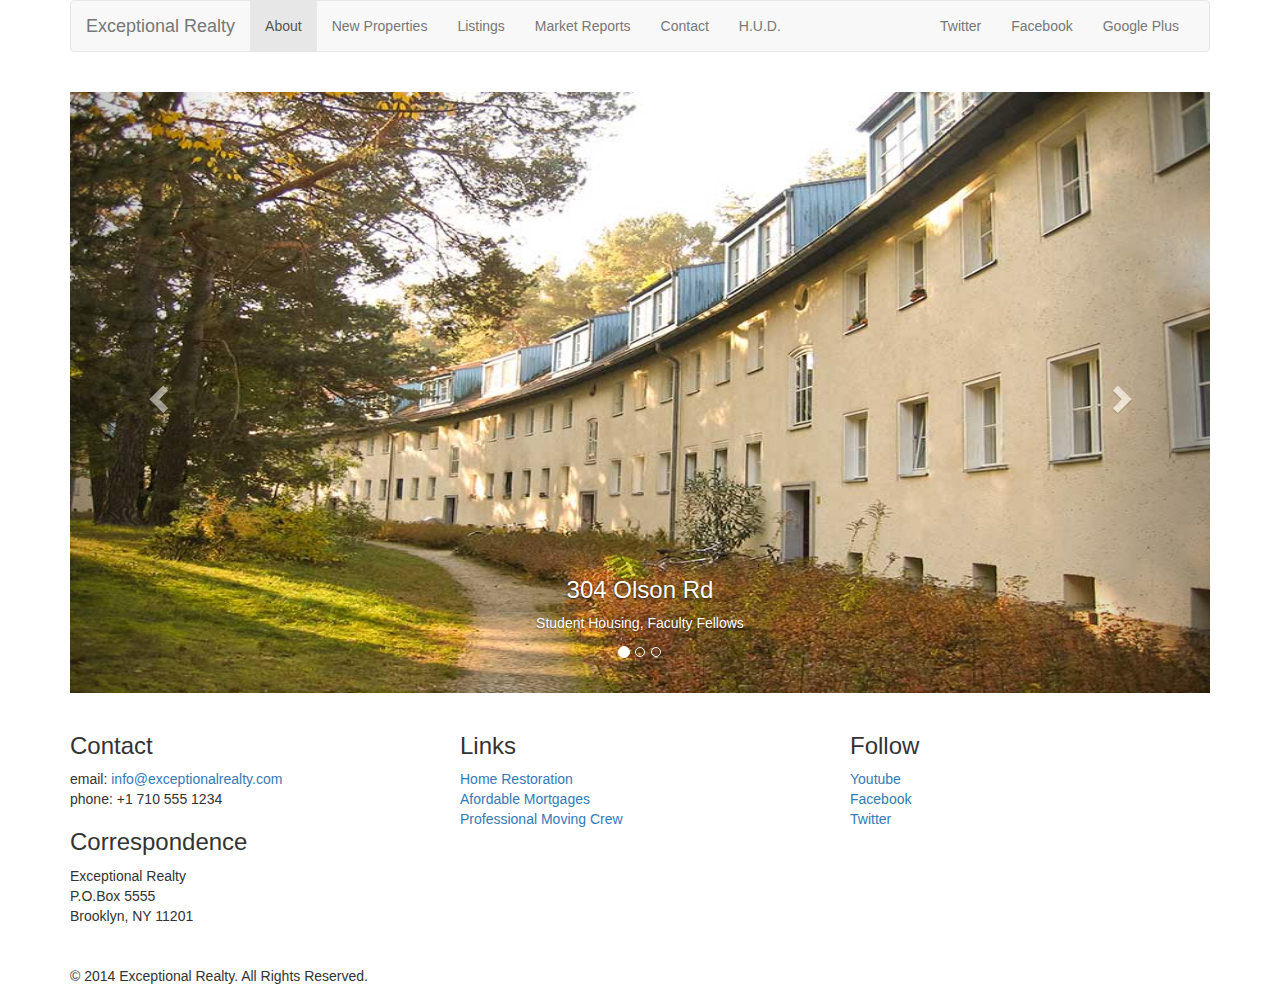
<file: new-properties.html>
<!DOCTYPE html>
<html lang="en">
  <head>
    <meta charset="utf-8">
    <meta http-equiv="X-UA-Compatible" content="IE=edge">
    <meta name="viewport" content="width=device-width, initial-scale=1">
    <!-- The above 3 meta tags *must* come first in the head; any other head content must come *after* these tags -->
    <title>Exceptional Realty Group - Luxury Homes - About</title>

    <!-- Bootstrap -->
    <link href="css/bootstrap.min.css" rel="stylesheet">

    <!-- Custom Style -->
    <link rel="stylesheet" href="css/style.css">

    <!-- HTML5 shim and Respond.js for IE8 support of HTML5 elements and media queries -->
    <!-- WARNING: Respond.js doesn't work if you view the page via file:// -->
    <!--[if lt IE 9]>
      <script src="https://oss.maxcdn.com/html5shiv/3.7.2/html5shiv.min.js"></script>
      <script src="https://oss.maxcdn.com/respond/1.4.2/respond.min.js"></script>
    <![endif]-->
  </head>
  <body>
    
    <div class="container">

      <div class="row">
        <div class="col-sm-12">
          <nav class="navbar navbar-default">
            <div class="container-fluid">
              <!-- Brand and toggle get grouped for better mobile display -->
              <div class="navbar-header">
                <button type="button" class="navbar-toggle collapsed" data-toggle="collapse" data-target="#bs-example-navbar-collapse-1" aria-expanded="false">
                  <span class="sr-only">Toggle navigation</span>
                  <span class="icon-bar"></span>
                  <span class="icon-bar"></span>
                  <span class="icon-bar"></span>
                </button>
                <a class="navbar-brand" href="#">Exceptional Realty</a>
              </div>

              <!-- Collect the nav links, forms, and other content for toggling -->
              <div class="collapse navbar-collapse" id="bs-example-navbar-collapse-1">
                <ul class="nav navbar-nav">
                  <li class="active"><a href="#">About<span class="sr-only">(current)</span></a></li>
                  <li><a href="new-properties.html">New Properties</a></li>
                  <li><a href="#">Listings</a></li>
                  <li><a href="#">Market Reports</a></li>
                  <li><a href="#">Contact</a></li>
                  <li><a href="#" target="_blank"> H.U.D.</a></li>
                </ul>
                <!-- Social Nav Links -->
                <ul class="nav navbar-nav navbar-right">
                  <li><a class="twit" href="#" title="Twitter">Twitter</a></li>
                  <li><a class="fbook" href="#" title="Facebook">Facebook</a></li>
                  <li><a class="gplus" href="#" title="Google Plus">Google Plus</a></li>
                </ul>
              </div><!-- /.navbar-collapse -->
            </div><!-- /.container-fluid -->
          </nav>
        </div>
      </div>

      <div class="row">
        <div class="col-xs-12">
          <div id="carousel-example-generic" class="carousel slide" data-ride="carousel">
            <!-- Indicators -->
            <ol class="carousel-indicators">
              <li data-target="#carousel-example-generic" data-slide-to="0" class="active"></li>
              <li data-target="#carousel-example-generic" data-slide-to="1"></li>
              <li data-target="#carousel-example-generic" data-slide-to="2"></li>
            </ol>

            <!-- Wrapper for slides -->
            <div class="carousel-inner" role="listbox">

              <div class="item active">
                <img src="images/new-1.jpg" alt="304 Olson Rd">
                <div class="carousel-caption">
                  <h3>304 Olson Rd</h3>
                  <p>Student Housing, Faculty Fellows</p>
                </div>
              </div>

              <div class="item">
                <img src="images/new-2.jpg" alt="9872 Freemont Drive">
                <div class="carousel-caption">
                  <h3>9872 Freemont Drive</h3>
                  <p>Guest Lecturers, Professionals</p>
                </div>
              </div>
              
            </div>

            <!-- Controls -->
            <a class="left carousel-control" href="#carousel-example-generic" role="button" data-slide="prev">
              <span class="glyphicon glyphicon-chevron-left" aria-hidden="true"></span>
              <span class="sr-only">Previous</span>
            </a>
            <a class="right carousel-control" href="#carousel-example-generic" role="button" data-slide="next">
              <span class="glyphicon glyphicon-chevron-right" aria-hidden="true"></span>
              <span class="sr-only">Next</span>
            </a>
          </div>
        </div>
      </div>

      <div class="row">
        <div class="col-sm-4">
          <h3>Contact</h3>
          <p>
            email: <a href="mailto:info@exceptionalrealty.com">info@exceptionalrealty.com</a><br>
            phone: +1 710 555 1234
          </p>
          <h3>Correspondence</h3>
          <address>
            Exceptional Realty<br>
            P.O.Box 5555<br>
            Brooklyn, NY 11201
          </address>
        </div> 
        <div class="col-sm-4">
          <h3>Links</h3>
          <p>
            <a href="#" target="_blank">Home Restoration</a><br>
            <a href="#" target="_blank">Afordable Mortgages</a><br>
            <a href="#" target="_blank">Professional Moving Crew</a>
          </p>
        </div> 
        <div class="col-sm-4">
          <h3>Follow</h3>
          <p>
            <a href="#" target="_blank">Youtube</a><br>
            <a href="#" target="_blank">Facebook</a><br>
            <a href="#" target="_blank">Twitter</a>
          </p>
        </div>  
      </div>

      <div class="row">
        <div class="col-sm-12">
          &copy; 2014 Exceptional Realty. All Rights Reserved.
        </div>
      </div>

    </div> <!-- .container -->

    <!-- jQuery (necessary for Bootstrap's JavaScript plugins) -->
    <script src="https://ajax.googleapis.com/ajax/libs/jquery/1.11.3/jquery.min.js"></script>
    <!-- Include all compiled plugins (below), or include individual files as needed -->
    <script src="js/bootstrap.min.js"></script>
  </body>
</html>
</file>
<file: css/style.css>
img, video, audio, iframe, table, form {
  width: 100%; /* IE */
  max-width: 100%; /* FF, Safari, Chrome */
}

/* LAYOUT STYLES */

.row {
	margin-bottom: 20px;
}

/* CAROUSEL STYLES */

#carousel-example-generic .item img {
	height: auto;
}

.carousel-caption p {
	display: none;
}

@media only screen and (min-width: 768px) {
	#carousel-example-generic .item img {
		height: 384px;
}
}

@media only screen and (min-width: 992px) {
	#carousel-example-generic .item img {
		height: 496px;
	}
	.carousel-caption p {
		display: block;
	}

}

@media only screen and (min-width: 1200px) {
	#carousel-example-generic .item img {
		height: 601px;
	}
}
</file>
